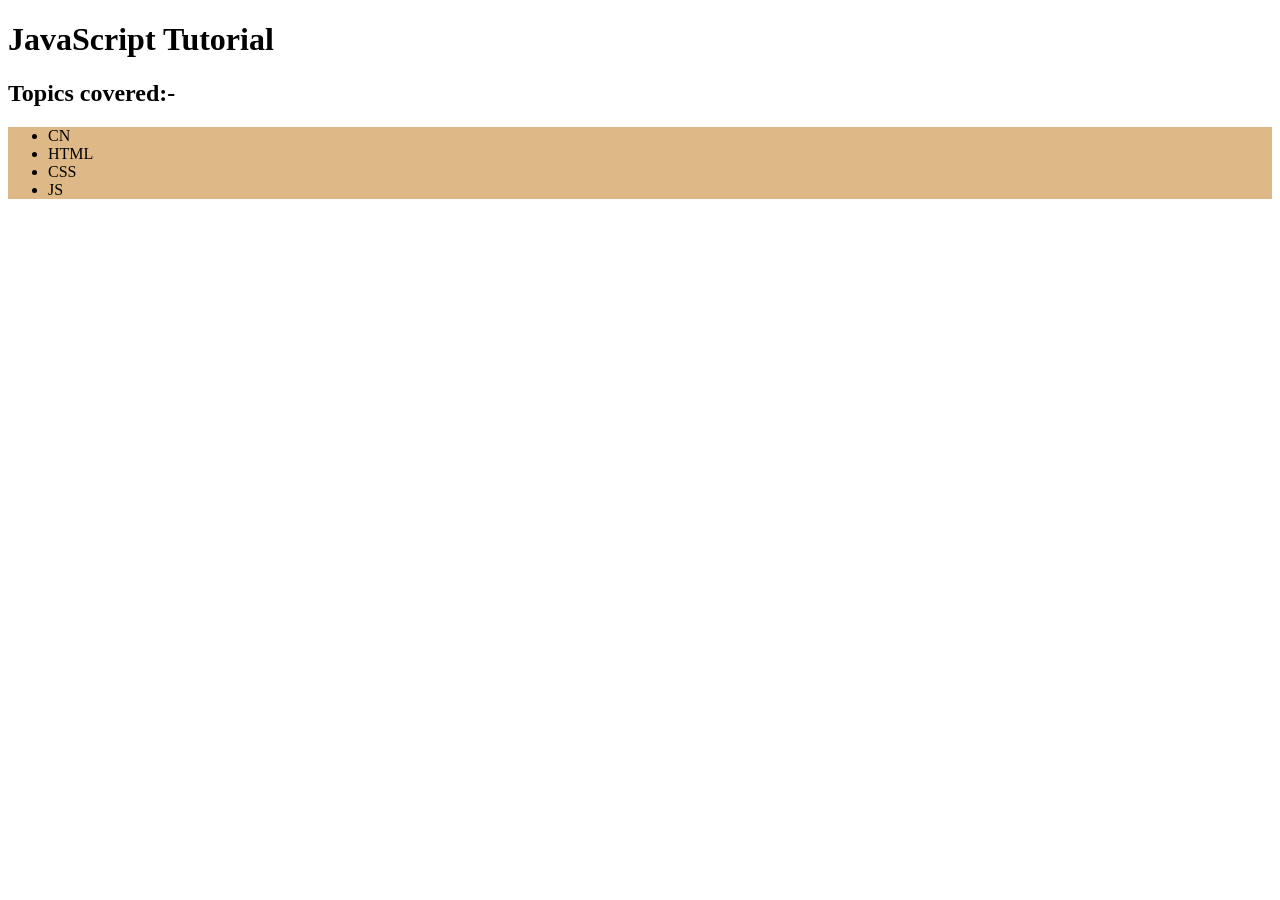
<file: Javascript/Day17_DOM/index.html>
<!DOCTYPE html>
<html lang="en">
<head>
    <meta charset="UTF-8">
    <meta name="viewport" content="width=device-width, initial-scale=1.0">
    <title>Document</title>
</head>
<body>
    <div id="root">
        <h1 id="first" class="header1">JS Learning</h1>
        <h2 id="second" class="header1">Topics covered:-</h2>
        <ul id="third" class="header2" style="background-color: burlywood;">
            <li>CN</li>
            <li>HTML</li>
            <li>CSS</li>
            <li>JS</li>
        </ul>
    </div>
    <script src="index.js"></script>
</body>
</html>
</file>
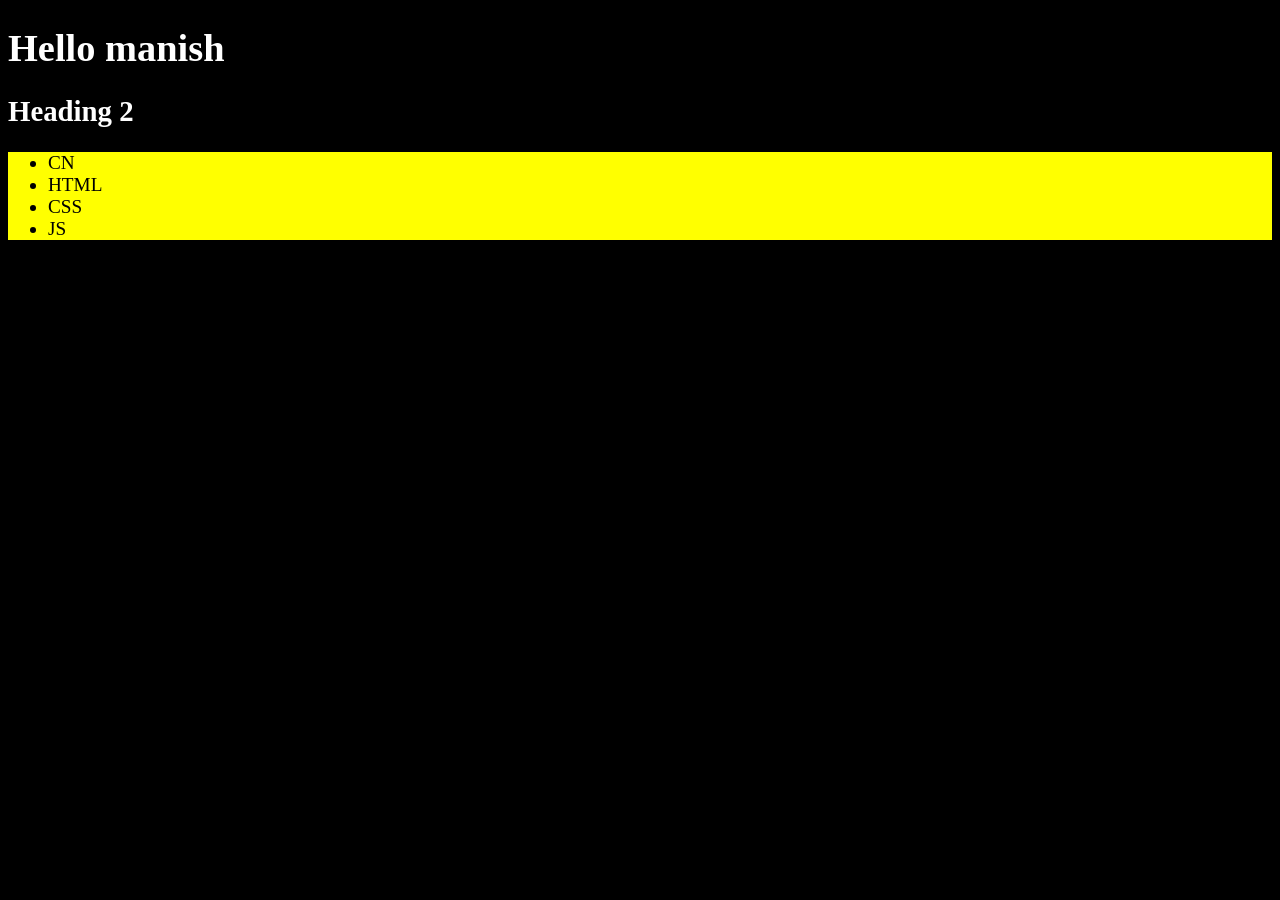
<file: Javascript/Day18/index.html>
<!DOCTYPE html>
<html lang="en">
<head>
    <meta charset="UTF-8">
    <meta name="viewport" content="width=device-width, initial-scale=1.0">
    <title>Document</title>
</head>
<body style="background-color: black; color: white; font-size: larger;">
    <div id="root">
        <h1 id="first" class="header1">Heading 1</h1>
        <h2 id="second" class="header1">Heading 2</h2>
        <ul id="third" class="header2" style="background-color: orchid;">
            <li>CN</li>
            <li>HTML</li>
            <li>CSS</li>
            <li>JS</li>
        </ul>
    </div>
    <script src="script.js"></script>
</body>
</html>
</file>
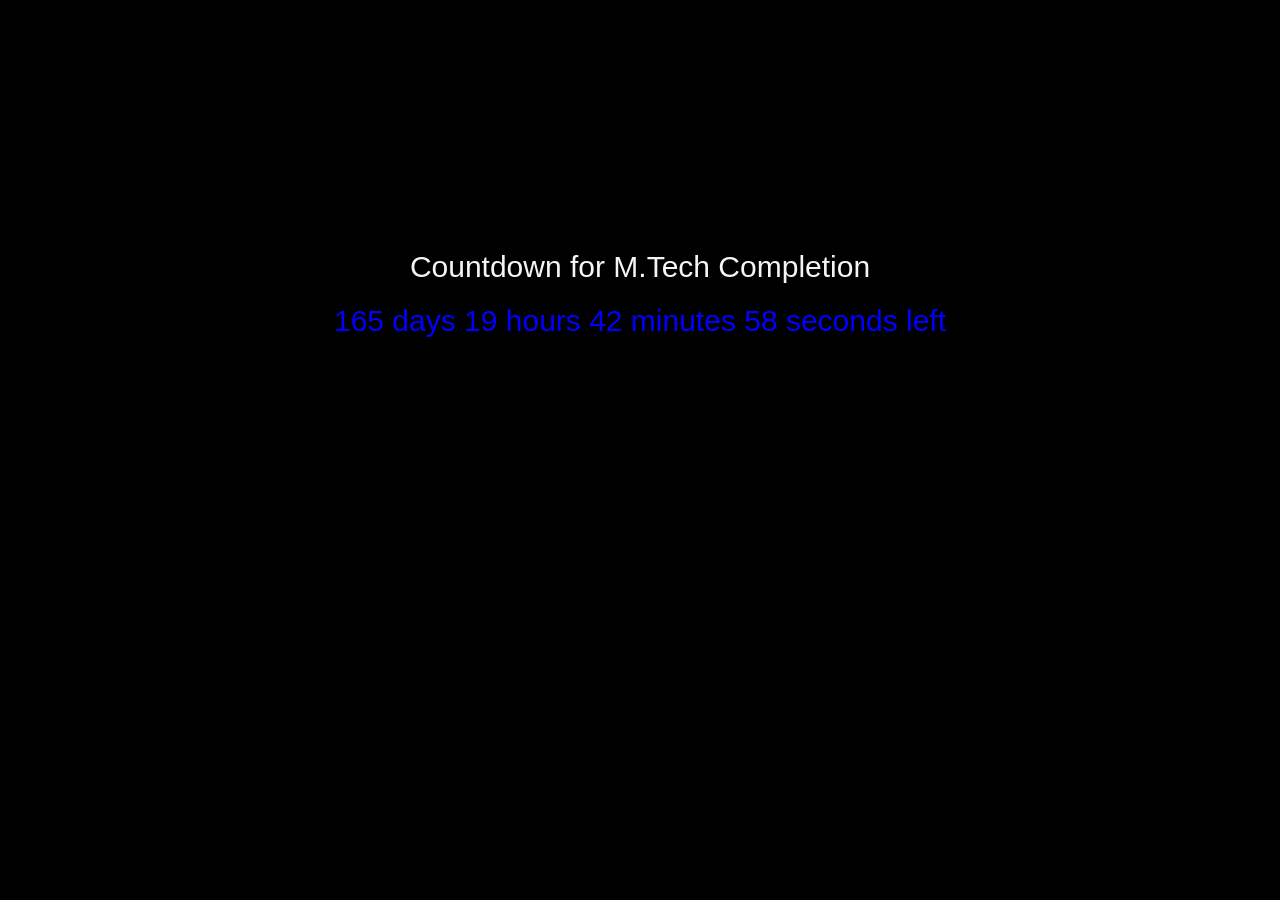
<file: Javascript/Day18/countdowntimer.html>
<!DOCTYPE html>
<html lang="en">
<head>
    <meta charset="UTF-8">
    <meta name="viewport" content="width=device-width, initial-scale=1.0">
    <title>CountDown Timer</title>
</head>
<body>
    <div class="comm">Countdown for M.Tech Completion</div>
    <div id="count" class="comm">

    </div>
    <script src="countdowntimer.js"></script>
</body>
</html>
</file>
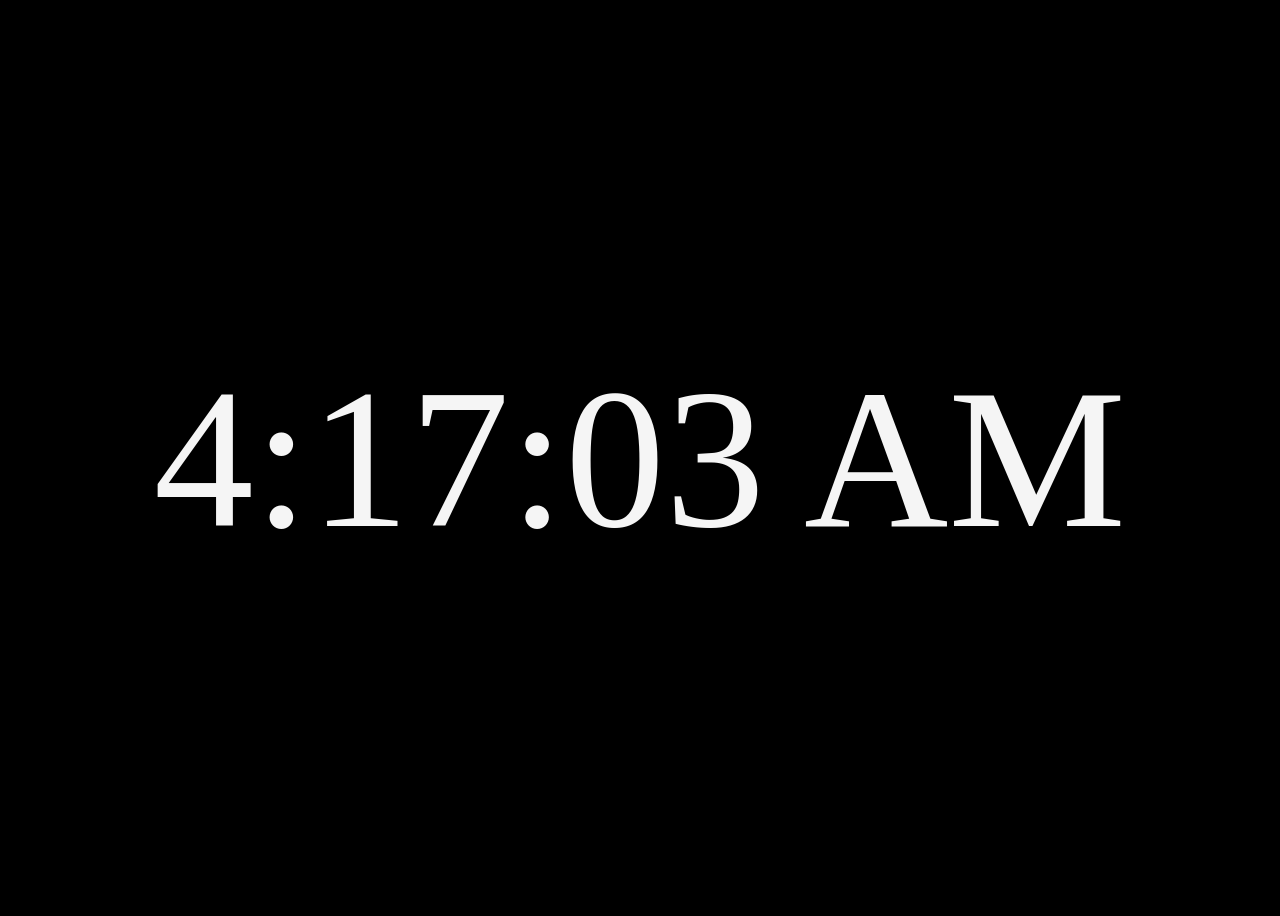
<file: Javascript/Day18/timer.html>
<!DOCTYPE html>
<html lang="en">
<head>
    <meta charset="UTF-8">
    <meta name="viewport" content="width=device-width, initial-scale=1.0">
    <title>Timer</title>
</head>
<body style="background-color: black; color: whitesmoke;">
    <div id="root">
        
    </div>
    <div id="demo">
        
    </div>
    <script src="timer.js"></script>
</body>
</html>
</file>
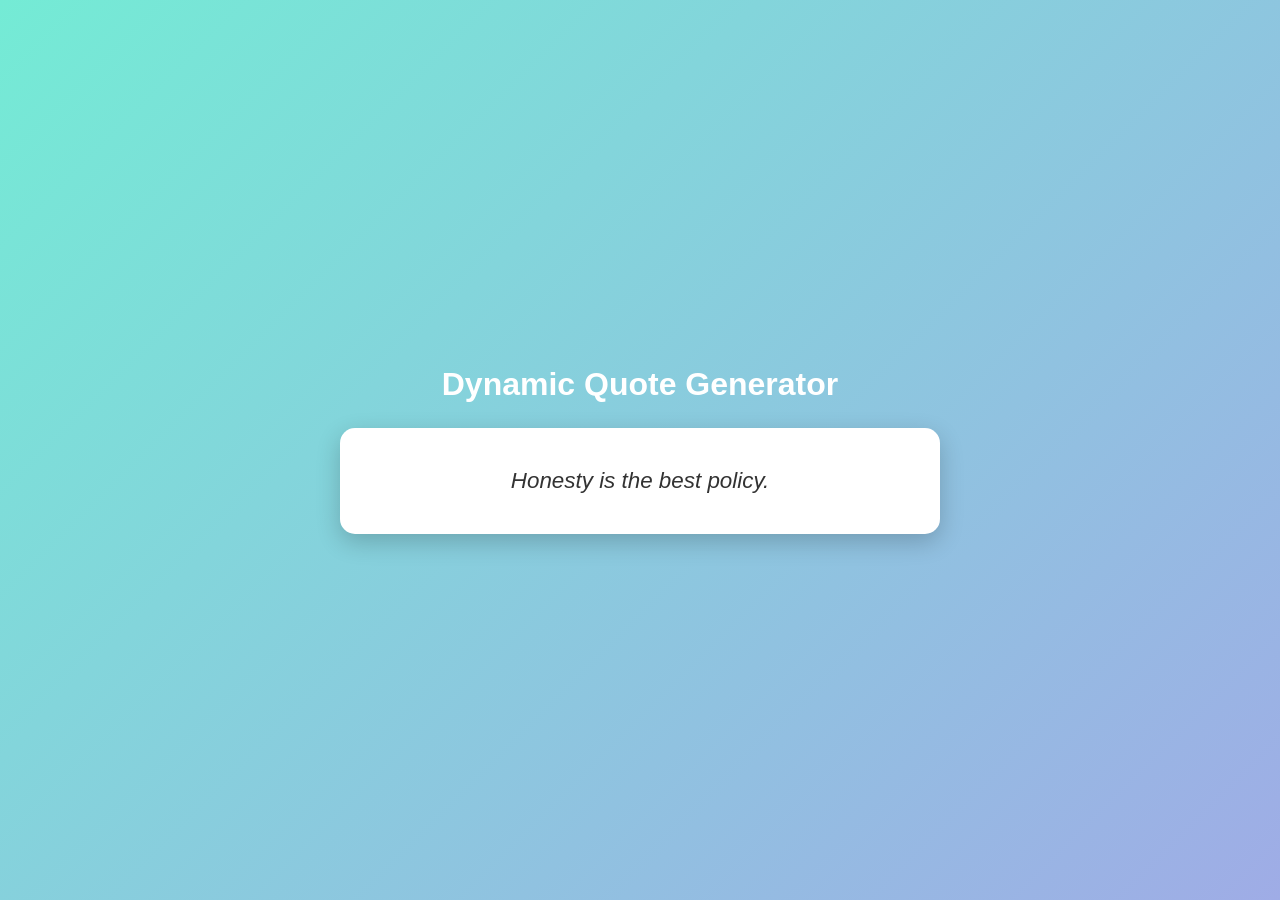
<file: Javascript/Day19/quote.html>
<!DOCTYPE html>
<html lang="en">
<head>
    <meta charset="UTF-8">
    <meta name="viewport" content="width=device-width, initial-scale=1.0">
    <link rel="stylesheet" href="style.css">
    <title>Dynamic Quote Generator</title>
</head>
<body>
    <div class="container">
        <h1>Dynamic Quote Generator</h1>
        <div class="quote-box">
            <p id="quote">Honesty is the best policy.</p>
        </div>
    </div>
    <script src="script.js"></script>
</body>
</html>
</file>
<file: Javascript/Day19/style.css>
/* Reset default browser styles */
* {
    margin: 0;
    padding: 0;
    box-sizing: border-box;
}

/* Center everything on the screen */
body {
    font-family: Arial, sans-serif;
    background: linear-gradient(135deg, #74ebd5, #9face6);
    min-height: 100vh;
    display: flex;
    justify-content: center;
    align-items: center;
    padding: 20px;
}

/* Main container */
.container {
    width: 100%;
    max-width: 600px;
    text-align: center;
}

/* Heading */
h1 {
    color: #ffffff;
    font-size: 2rem;
    margin-bottom: 25px;
}

/* Quote box */
.quote-box {
    background-color: #ffffff;
    padding: 35px 25px;
    border-radius: 15px;
    box-shadow: 0 8px 25px rgba(0, 0, 0, 0.2);
    transition: transform 0.3s ease, box-shadow 0.3s ease;
}

/* Hover effect */
.quote-box:hover {
    transform: translateY(-5px);
    box-shadow: 0 12px 30px rgba(0, 0, 0, 0.25);
}

/* Quote text */
#quote {
    font-size: 1.4rem;
    line-height: 1.6;
    color: #333333;
    font-style: italic;
}

/* Responsive design for mobile */
@media (max-width: 480px) {
    h1 {
        font-size: 1.6rem;
    }

    .quote-box {
        padding: 25px 18px;
    }

    #quote {
        font-size: 1.1rem;
    }
}
</file>
